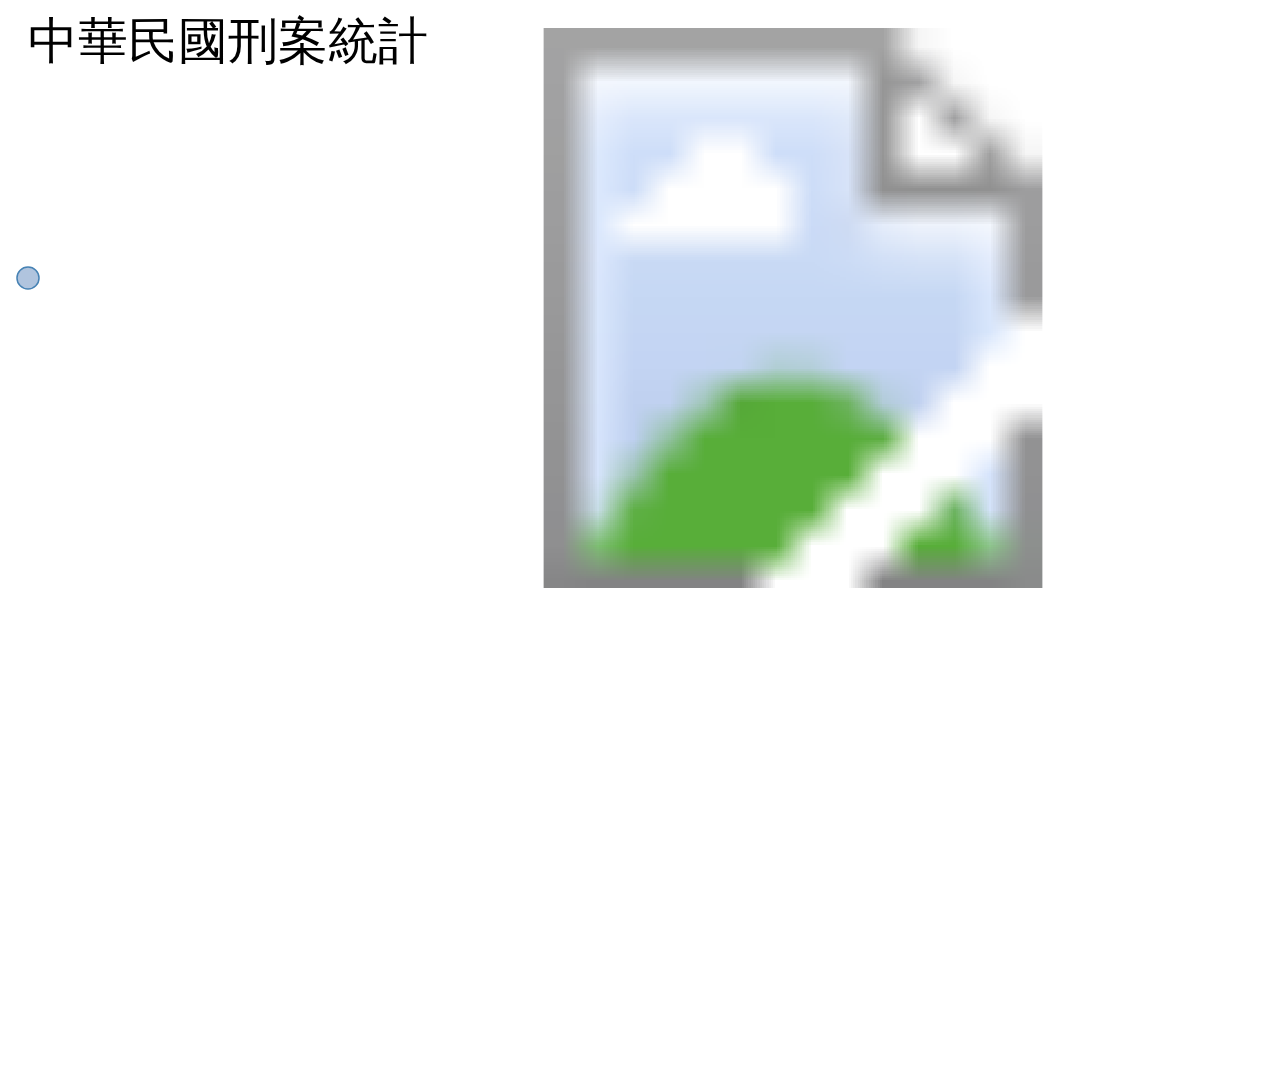
<file: DV_the_project/index.html>
<!DOCTYPE HTML>
<html>
<head>
    <meta name="viewport" content="width=device-width, initial-scale=1">
    <meta content="text/html;charset=utf-8" http-equiv="Content-Type">
    <meta content="utf-8" http-equiv="encoding">

    <title>Dynamic D3 Tree</title>

    <!-- D3 -->
    <script src="./js/vendor/d3.js"></script>

    <link rel="stylesheet" type="text/css" href="./styles/dynamic-tree.css">
</head>


<body>
    <script type="text/javascript" src="./js/dynamicTree.js"></script>
    <script type="text/javascript" src="./js/d3Utility.js"></script>
    
<!-- <button id='thebutton' onclick="D3UTILITY.drawTree()"  style='float: left'>開始探索</button> -->
</body>
</html>
</file>
<file: DV_the_project/styles/dynamic-tree.css>
.node {
  cursor: pointer;
}

.node circle {
  fill: #fff;
  stroke: steelblue;
  stroke-width: 1.5px;
}

.node text {
  font: 12px sans-serif;
}

.link {
  fill: none;
  stroke: #ccc;
  stroke-width: 5 .5px;
}

.myMOUSE {
  cursor: pointer;
}

.axis path,
.axis line {
  fill: none;
  stroke: #000;
  shape-rendering: crispEdges;
}

.x.axis path {
  display: none;
}

#thebutton:active{
margin-top : 0px;
}
</file>
